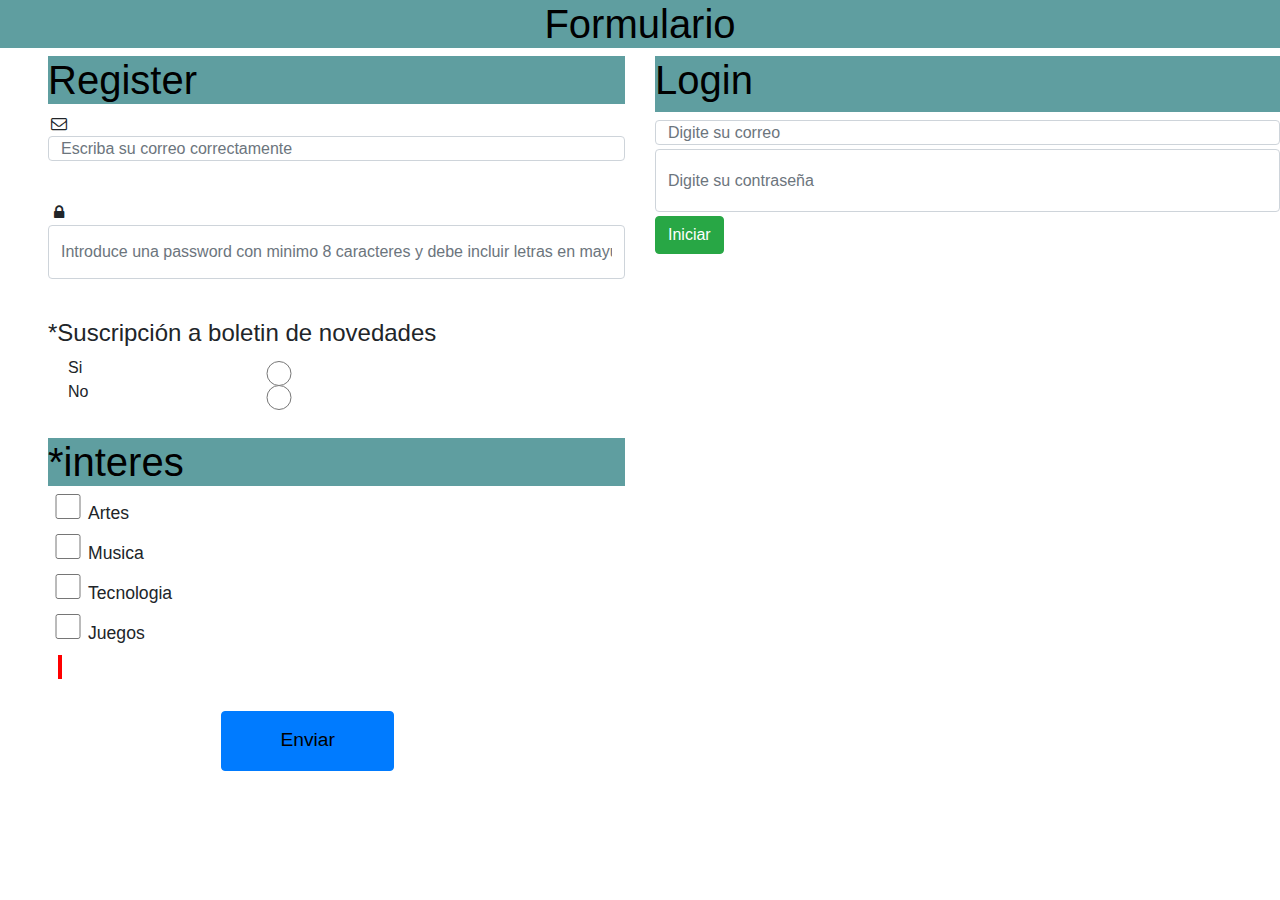
<file: index.html>
<!DOCTYPE html>
<html lang="en">
<head>
    <meta charset="UTF-8">
    <meta name="viewport" content="width=device-width, initial-scale=1.0">
    <meta http-equiv="X-UA-Compatible" content="ie=edge">
  
    <link rel="stylesheet" href="css/bootstrap.css">
    <link rel="stylesheet" href="css/pagina_web.css">
    <link rel="stylesheet" href="css/style.css">
  

 
    <title>Evaluación</title>
</head>
<body>
       
     <h1 style="text-align: center;">Formulario</h1>
        <div class="contenedor-fluid">
          <div class="row justify-content-center">
            <div class="col-sm-12 col-md-6 col-lg-6 mb-5  ">
                <form action="#" method="POST" class="ml-5">
                    <h1>Register</h1>
                    <i class="icon-mail"><input type="email" id="correo" class="form-control" required placeholder="Escriba su correo correctamente" title="Escriba su correo correctamente" ></i>
                    <p id="errorMensaje5"></p>
                    <i class="icon-lock"><input type="password" id="password"  class="form-control"  maxlength="20"  pattern="[A-Za-z]{4,20}" style="height: 6vh;"
                        required   placeholder="Introduce una password con minimo 8 caracteres y debe incluir letras en mayuscula"  title="Introduce una password con minimo 8 caracteres y debe incluir letras en mayuscula">
                    </i>
                
                    <h4 class="">*Suscripción a boletin de novedades </h4>    
                    <div class="form-check">
                        <label class="form-check-label">
                                 <input type="radio" class="form-check-input" name="novedad" id="novedad" value="Si"/>Si
                        
                        
                    </label>
                  </div>
                    <div class="form-check mb-2">
                    <label class="form-check-label"> 
                             <input type="radio" class="form-check-input" name="novedad" id="novedad" value="No"/>No
                        </label>
                    </div>
                        <p id="errorMensaje3"></p>
                        <br>
                        <h1 class="">*interes</h1>  
                                
       

         
                        
                        <p><input type="checkbox" name="opcion" id="opcion"  value="Artes"/>Artes</p>
                        <br>
                        <p> <input type="checkbox" name="opcion" id="opcion" value="Musica"/>Musica</p>
                        <br>
                        <p><input type="checkbox" name="opcion" id="opcion"  value="Tecnologia"/>Tecnologia</p><br>
                        <p><input type="checkbox" name="opcion" id="opcion"  value="Juegos"/>Juegos</p> 
                        <br>
                            <p id="mensajeError" class="error"></p>
                            <div id="resultado"></div>
                                <input type="submit" value="Enviar" id="Enviar" class="btn btn-primary bg-primary" onclick="guardar();">
                                </form>
                                </div>
                              
                               <script src="js/saveAuto.js"></script>
                                 <script src="js/Validar.js"></script>
                               
                               
                             
                             
                                <div class="col-sm-12 col-md-6 ">
                                    <form action="conversor.html">
                                    <div class="form-group">
                                        
                                     <h1> <label for="correologin">Login</label></h1>
                                      <input type="email" class="form-control" name="correologin" id="correologin" aria-describedby="emailHelpId" placeholder="Digite su correo">
                                      <small id="emailHelpId" class="form-text text-muted errorlogin"></small>

                                      <input type="password" class="form-control" name="contraseñalogin" id="contraseñalogin" aria-describedby="emailHelpId" placeholder="Digite su contraseña" style="height: 7vh;">
                                      <small id="emailHelpId" class="form-text text-muted errorlogin"></small>
                                      <button type="submit" class="btn btn-success" id="Iniciarlogin" onclick="Iniciarlogin();">Iniciar</button>
                                    </div>
                                </form>

                                </div>
                                
                               
                                
                                </div>
                            
                                
                            </div>

   


   
           
    



                <script src="js/jquery-3.2.1.slim.min.js"></script>
                <script src="js/bootstrap.min.js"></script>
                <script src="js/popper.min.js"></script>
                
    
              


</body>
</html>
</file>
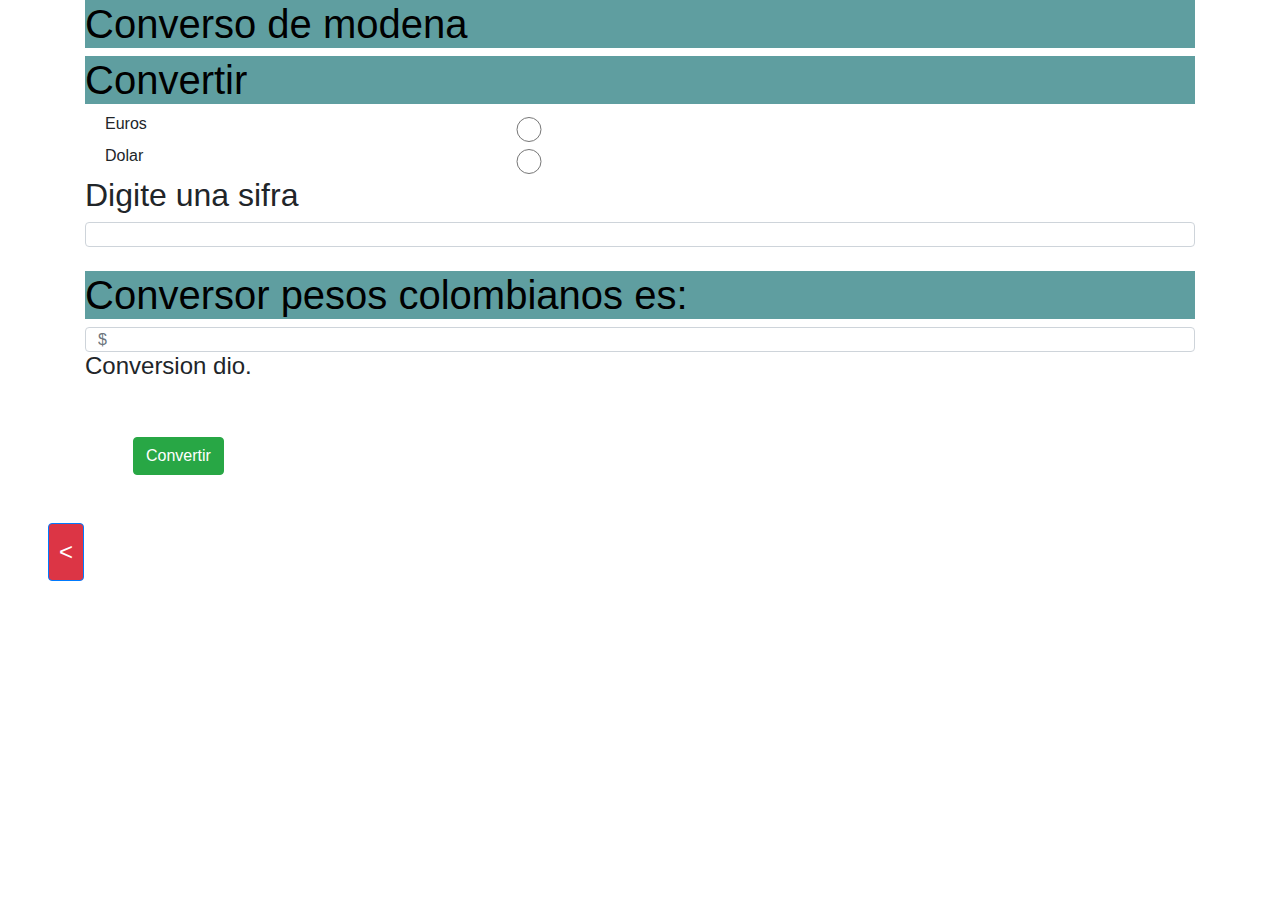
<file: conversor.html>
<!DOCTYPE html>
<html lang="en">
<head>
    <meta charset="UTF-8">
    <meta name="viewport" content="width=device-width, initial-scale=1.0">
    <meta http-equiv="X-UA-Compatible" content="ie=edge">
       <link rel="stylesheet" href="css/bootstrap.css">
    <link rel="stylesheet" href="css/style.css">
    <title>Convertir</title>
</head>
<body>

    <div class="container">
    <div class="row">
        <div class="col">
            <h1>Converso de modena</h1>
            <form action="#" name="convertir">

        <h1>Convertir </h1>
        <div class="form-check mb-2">
                <label class="form-check-label"> 
                         <input type="radio" class="form-check-input" name="convertir" id="novedad" value="Euro"/>Euros
                        
                    </label>
                </div>
                <div class="form-check mb-2">
                        <label class="form-check-label"> 
                                 <input type="radio" class="form-check-input" name="convertir" id="convertir" value="Dolar"/>Dolar
                            </label>
                        </div>
     
        <div id="Error"></div>
     
        <h2>Digite una sifra</h2>
        <input type="number" id="numero" class="form-control">
        <br>
        
         <h1>Conversor pesos colombianos es:</h1>
        <input type="text" id="verify" class="form-control" placeholder="$" style="color:blue">
        <h4>Conversion dio.</h4>
        <br><br>
        <button  type="submit" id="enter" class="btn btn-success ml-5">Convertir</button>




    </form></div>
    </div>
</div>
    
    <br><br>
    <a href="index.html" class="btn btn-primary bg-danger text-white ml-5" style="text-decoration: none;font-size: 1.5rem; color:brown;font-family: sans-serif;background: white; padding: 10px;">&#60;</a>
    <script src="js/CONVERSOR.js"></script>   
    <script src="js/jquery-3.2.1.slim.min.js"></script>
    <script src="js/bootstrap.min.js"></script>
    <script src="js/popper.min.js"></script>
    
</body>
</html>
</file>
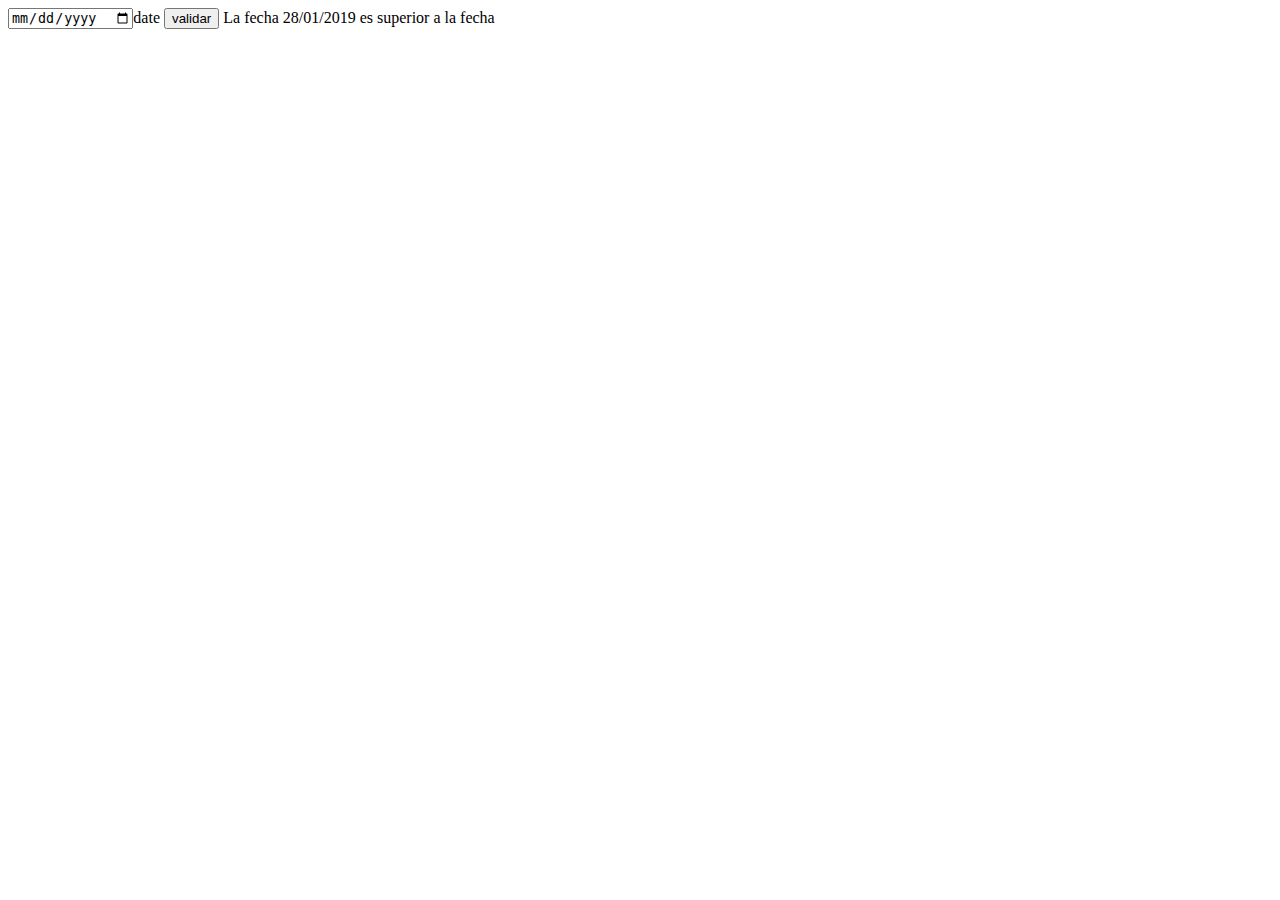
<file: date.html>
<!DOCTYPE html>
<html lang="en">
<head>
    <meta charset="UTF-8">
    <meta name="viewport" content="width=device-width, initial-scale=1.0">
    <meta http-equiv="X-UA-Compatible" content="ie=edge">
    
    <title>Document</title>
</head>
<body>
  <input type="date" id="dates">date
  <input type="submit" onclick="validate_fechaMayorQue();" value="validar">
  <script>
  var fechaInicial=document.getElementById("dates").value;
    var fechaFinal="28/01/2019";
    function validate_fechaMayorQue(fechaInicial,fechaFinal)
  
    {
        valuesStart=fechaInicial.split("/");
        valuesEnd=fechaFinal.split("/");

        // Verificamos que la fecha no sea posterior a la actual
        var dateStart=new Date(valuesStart[2],(valuesStart[1]-1),valuesStart[0]);
        var dateEnd=new Date(valuesEnd[2],(valuesEnd[1]-1),valuesEnd[0]);
        if(dateStart>=dateEnd)
        {
            return 0;
        }
        return 1;
    }

    
    if(validate_fechaMayorQue(fechaInicial,fechaFinal))
    {
        document.write("La fecha "+fechaFinal+" es superior a la fecha "+fechaInicial);
    }else{
        document.write("La fecha "+fechaFinal+" NO es superior a la fecha "+fechaInicial);
    }
</script>
    
</body>
</html>
</file>
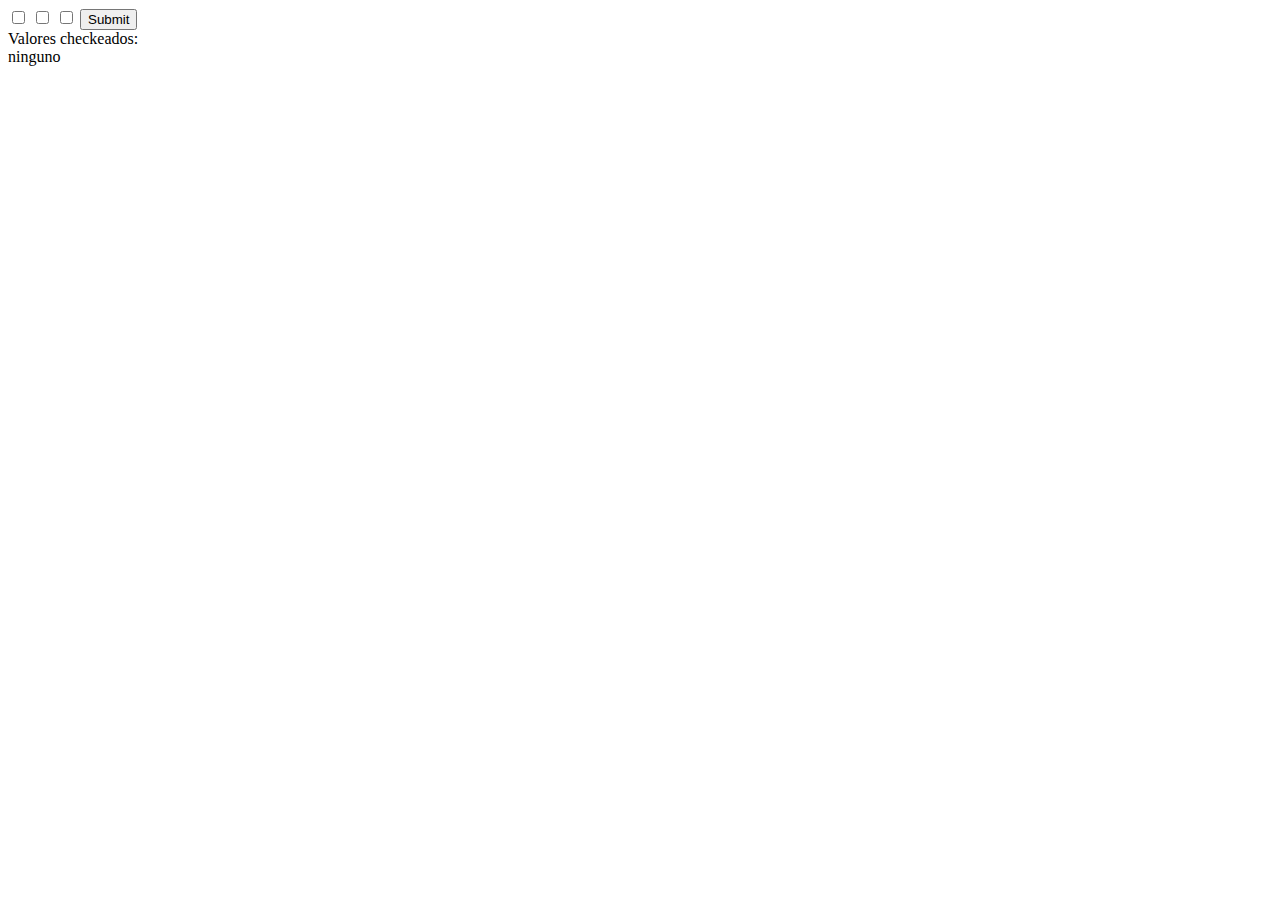
<file: prueba2.html>
<!DOCTYPE html>
<html lang="en">
<head>
    <meta charset="UTF-8">
    <meta name="viewport" content="width=device-width, initial-scale=1.0">
    <meta http-equiv="X-UA-Compatible" content="ie=edge">
    <title>Document</title>
</head>
<body>
        <form action="" method="get"> 
                <label> 
                  <input name="checkbox" type="checkbox" id="checkbox" value="a" onclick="if(this.checked)localStorage.setItem(this.id,this.value);else localStorage.removeItem(this.id);"> 
                </label> 
                <label> 
                  <input name="checkbox2" type="checkbox" id="checkbox2" value="b" onclick="if(this.checked)localStorage.setItem(this.id,this.value);else localStorage.removeItem(this.id);"> 
                </label> 
                <label> 
                  <input name="checkbox3" type="checkbox" id="checkbox3" value="c" onclick="if(this.checked)localStorage.setItem(this.id,this.value);else localStorage.removeItem(this.id);"> 
                </label> 
                <label> 
                  <input type="submit" name="button" id="button" value="Submit"> 
                </label> 
              </form> 
              <div id="log"></div> 
              <script type="text/javascript"> 
              document.getElementById('log').innerHTML='Valores checkeados:<br>'; 
              for (var i=0; i<localStorage.length; i++){ 
                  var key = localStorage.key(i); 
                  document.getElementById(key).checked=1; 
                  document.getElementById('log').innerHTML+=localStorage.getItem(key); 
              } 
              if(!i)document.getElementById('log').innerHTML+='ninguno'; 
              
              </script> 
</body>
</html>
</file>
<file: css/pagina_web.css>
@font-face {
  font-family: 'pagina_web';
  src: url('../font/pagina_web.eot?57516783');
  src: url('../font/pagina_web.eot?57516783#iefix') format('embedded-opentype'),
       url('../font/pagina_web.woff2?57516783') format('woff2'),
       url('../font/pagina_web.woff?57516783') format('woff'),
       url('../font/pagina_web.ttf?57516783') format('truetype'),
       url('../font/pagina_web.svg?57516783#pagina_web') format('svg');
  font-weight: normal;
  font-style: normal;
}
/* Chrome hack: SVG is rendered more smooth in Windozze. 100% magic, uncomment if you need it. */
/* Note, that will break hinting! In other OS-es font will be not as sharp as it could be */
/*
@media screen and (-webkit-min-device-pixel-ratio:0) {
  @font-face {
    font-family: 'pagina_web';
    src: url('../font/pagina_web.svg?57516783#pagina_web') format('svg');
  }
}
*/
 
 [class^="icon-"]:before, [class*=" icon-"]:before {
  font-family: "pagina_web";
  font-style: normal;
  font-weight: normal;
  speak: none;
 
  display: inline-block;
  text-decoration: inherit;
  width: 1em;
  margin-right: .2em;
  text-align: center;
  /* opacity: .8; */
 
  /* For safety - reset parent styles, that can break glyph codes*/
  font-variant: normal;
  text-transform: none;
 
  /* fix buttons height, for twitter bootstrap */
  line-height: 1em;
 
  /* Animation center compensation - margins should be symmetric */
  /* remove if not needed */
  margin-left: .2em;
 
  /* you can be more comfortable with increased icons size */
  /* font-size: 120%; */
 
  /* Font smoothing. That was taken from TWBS */
  -webkit-font-smoothing: antialiased;
  -moz-osx-font-smoothing: grayscale;
 
  /* Uncomment for 3D effect */
  /* text-shadow: 1px 1px 1px rgba(127, 127, 127, 0.3); */
}
 
.icon-glass:before { content: '\e800'; } /* '' */
.icon-search:before { content: '\e801'; } /* '' */
.icon-music:before { content: '\e802'; } /* '' */
.icon-mail:before { content: '\e803'; } /* '' */
.icon-user:before { content: '\e804'; } /* '' */
.icon-users:before { content: '\e805'; } /* '' */
.icon-ok:before { content: '\e806'; } /* '' */
.icon-th-list:before { content: '\e807'; } /* '' */
.icon-th:before { content: '\e808'; } /* '' */
.icon-th-large:before { content: '\e809'; } /* '' */
.icon-ok-circled:before { content: '\e80a'; } /* '' */
.icon-ok-circled2:before { content: '\e80b'; } /* '' */
.icon-cancel:before { content: '\e80c'; } /* '' */
.icon-cancel-circled:before { content: '\e80d'; } /* '' */
.icon-cancel-circled2:before { content: '\e80e'; } /* '' */
.icon-plus:before { content: '\e80f'; } /* '' */
.icon-eye:before { content: '\e810'; } /* '' */
.icon-lock-open:before { content: '\e811'; } /* '' */
.icon-lock:before { content: '\e812'; } /* '' */
.icon-attach:before { content: '\e813'; } /* '' */
.icon-thumbs-up:before { content: '\e814'; } /* '' */
.icon-thumbs-down:before { content: '\e815'; } /* '' */
.icon-home:before { content: '\e816'; } /* '' */
.icon-trash-empty:before { content: '\e817'; } /* '' */
.icon-folder:before { content: '\e818'; } /* '' */
.icon-zoom-out:before { content: '\e819'; } /* '' */
.icon-zoom-in:before { content: '\e81a'; } /* '' */
.icon-right-open:before { content: '\e81b'; } /* '' */
.icon-left-open:before { content: '\e81c'; } /* '' */
.icon-down-open:before { content: '\e81d'; } /* '' */
.icon-down-big:before { content: '\e81e'; } /* '' */
.icon-left-big:before { content: '\e81f'; } /* '' */
.icon-right-big:before { content: '\e820'; } /* '' */
.icon-up-big:before { content: '\e821'; } /* '' */
.icon-up-open:before { content: '\e822'; } /* '' */
.icon-volume-down:before { content: '\e823'; } /* '' */
.icon-volume-up:before { content: '\e824'; } /* '' */
.icon-volume-off:before { content: '\e825'; } /* '' */
.icon-signal:before { content: '\e826'; } /* '' */
.icon-to-start-alt:before { content: '\e827'; } /* '' */
.icon-fast-fw:before { content: '\e828'; } /* '' */
.icon-fast-bw:before { content: '\e829'; } /* '' */
.icon-eject:before { content: '\e82a'; } /* '' */
.icon-play:before { content: '\e82b'; } /* '' */
.icon-stop:before { content: '\e82c'; } /* '' */
.icon-pause:before { content: '\e82d'; } /* '' */
.icon-to-end:before { content: '\e82e'; } /* '' */
.icon-to-end-alt:before { content: '\e82f'; } /* '' */
.icon-to-start:before { content: '\e830'; } /* '' */
.icon-barcode:before { content: '\e831'; } /* '' */
.icon-menu:before { content: '\e832'; } /* '' */
.icon-check:before { content: '\e833'; } /* '' */
.icon-cancel-1:before { content: '\e834'; } /* '' */
.icon-flight:before { content: '\e835'; } /* '' */
.icon-megaphone:before { content: '\e836'; } /* '' */
.icon-brush:before { content: '\e837'; } /* '' */
.icon-home-1:before { content: '\e838'; } /* '' */
.icon-th-list-1:before { content: '\e839'; } /* '' */
.icon-th-list-outline:before { content: '\e83a'; } /* '' */
.icon-th-large-1:before { content: '\e83b'; } /* '' */
.icon-th-large-outline:before { content: '\e83c'; } /* '' */
.icon-th-1:before { content: '\e83d'; } /* '' */
.icon-th-outline:before { content: '\e83e'; } /* '' */
.icon-facebook:before { content: '\e83f'; } /* '' */
.icon-linkedin:before { content: '\e840'; } /* '' */
.icon-pinterest:before { content: '\e841'; } /* '' */
.icon-twitter:before { content: '\e842'; } /* '' */
.icon-minus:before { content: '\e843'; } /* '' */
.icon-plus-1:before { content: '\e844'; } /* '' */
.icon-cancel-2:before { content: '\e845'; } /* '' */
.icon-at:before { content: '\e846'; } /* '' */
.icon-female-1:before { content: '\e847'; } /* '' */
.icon-male-1:before { content: '\e848'; } /* '' */
.icon-hospital:before { content: '\e849'; } /* '' */
.icon-duckduckgo:before { content: '\e84a'; } /* '' */
.icon-linkedin-1:before { content: '\e84b'; } /* '' */
.icon-plancast:before { content: '\e84c'; } /* '' */
.icon-rss-1:before { content: '\e84d'; } /* '' */
.icon-skype:before { content: '\e84e'; } /* '' */
.icon-reddit:before { content: '\e84f'; } /* '' */
.icon-spotify:before { content: '\e850'; } /* '' */
.icon-android:before { content: '\e851'; } /* '' */
.icon-flattr:before { content: '\e852'; } /* '' */
.icon-paypal:before { content: '\e853'; } /* '' */
.icon-delicious:before { content: '\e854'; } /* '' */
.icon-login:before { content: '\e855'; } /* '' */
.icon-bitbucket:before { content: '\e856'; } /* '' */
.icon-pocket:before { content: '\e857'; } /* '' */
.icon-lego:before { content: '\e858'; } /* '' */
.icon-statusnet:before { content: '\e859'; } /* '' */
.icon-instagram:before { content: '\e85a'; } /* '' */
.icon-stripe:before { content: '\e85b'; } /* '' */
.icon-github-1:before { content: '\e85c'; } /* '' */
.icon-lkdto:before { content: '\e85d'; } /* '' */
.icon-chrome:before { content: '\e85e'; } /* '' */
.icon-camera:before { content: '\e85f'; } /* '' */
.icon-heart:before { content: '\e860'; } /* '' */
.icon-ok-1:before { content: '\e861'; } /* '' */
.icon-th-list-2:before { content: '\e862'; } /* '' */
.icon-hash:before { content: '\f029'; } /* '' */
.icon-move:before { content: '\f047'; } /* '' */
.icon-github-circled-alt:before { content: '\f053'; } /* '' */
.icon-github:before { content: '\f055'; } /* '' */
.icon-rss:before { content: '\f09e'; } /* '' */
.icon-left-circled:before { content: '\f0a8'; } /* '' */
.icon-right-circled:before { content: '\f0a9'; } /* '' */
.icon-up-circled:before { content: '\f0aa'; } /* '' */
.icon-down-circled:before { content: '\f0ab'; } /* '' */
.icon-angle-left:before { content: '\f104'; } /* '' */
.icon-angle-right:before { content: '\f105'; } /* '' */
.icon-angle-up:before { content: '\f106'; } /* '' */
.icon-angle-down:before { content: '\f107'; } /* '' */
.icon-help:before { content: '\f128'; } /* '' */
.icon-attention-alt:before { content: '\f12a'; } /* '' */
.icon-mic:before { content: '\f130'; } /* '' */
.icon-mute:before { content: '\f131'; } /* '' */
.icon-angle-circled-left:before { content: '\f137'; } /* '' */
.icon-angle-circled-right:before { content: '\f138'; } /* '' */
.icon-angle-circled-up:before { content: '\f139'; } /* '' */
.icon-angle-circled-down:before { content: '\f13a'; } /* '' */
.icon-lock-open-alt:before { content: '\f13e'; } /* '' */
.icon-minus-squared-alt:before { content: '\f147'; } /* '' */
.icon-ok-squared:before { content: '\f14a'; } /* '' */
.icon-thumbs-up-alt:before { content: '\f164'; } /* '' */
.icon-thumbs-down-alt:before { content: '\f165'; } /* '' */
.icon-female:before { content: '\f182'; } /* '' */
.icon-male:before { content: '\f183'; } /* '' */
.icon-child:before { content: '\f1ae'; } /* '' */
.icon-wifi:before { content: '\f1eb'; } /* '' */
.icon-trash:before { content: '\f1f8'; } /* '' */
.icon-chart-line:before { content: '\f201'; } /* '' */
.icon-user-secret:before { content: '\f21b'; } /* '' */
.icon-user-plus:before { content: '\f234'; } /* '' */
.icon-user-times:before { content: '\f235'; } /* '' */
.icon-expeditedssl:before { content: '\f23e'; } /* '' */
.icon-battery-4:before { content: '\f240'; } /* '' */
.icon-hand-scissors-o:before { content: '\f257'; } /* '' */
.icon-commenting-o:before { content: '\f27b'; } /* '' */
.icon-hashtag:before { content: '\f292'; } /* '' */
.icon-first-order:before { content: '\f2b0'; } /* '' */
.icon-google-plus-circle:before { content: '\f2b3'; } /* '' */
.icon-font-awesome:before { content: '\f2b4'; } /* '' */
.icon-user-circle:before { content: '\f2bd'; } /* '' */
.icon-user-circle-o:before { content: '\f2be'; } /* '' */
.icon-user-o:before { content: '\f2c0'; } /* '' */
.icon-facebook-1:before { content: '\f300'; } /* '' */
.icon-twitter-1:before { content: '\f302'; } /* '' */
.icon-twitter-bird:before { content: '\f303'; } /* '' */
.icon-vimeo-rect:before { content: '\f30e'; } /* '' */
.icon-vimeo:before { content: '\f30f'; } /* '' */
.icon-tumblr:before { content: '\f311'; } /* '' */
.icon-linkedin-rect:before { content: '\f31b'; } /* '' */
.icon-spinner2:before { content: '\f529'; } /* '' */
</file>
<file: css/style.css>
*{
    margin: 0;
    padding: 0;
    box-sizing: border-box;
}
.contenedor{
    width: 50%;
    margin: auto;
}
i{
    display: block;
    margin-bottom: 40px;
}
input{
    width: 80%;
    height: 25px;
}
h1{
    width: 100%;
    background: cadetblue;
    color:black;
}
.error{
    border: solid 2px #FF0000;
    color: blue;
    text-align: center;
    margin-left: 10px;
}
#Enviar{
    color:black;
    background: white;
    width: 30%;
    height: 60px;
    margin: auto 30%;
    font-size: 1.2rem;
    margin-top: 30px;
}
p,i{
    display:block;
}
p,#opcion{
    width:40px;
    display:inline;
    margin-bottom: 15px;
    font-size: 1.1rem;
}
</file>
